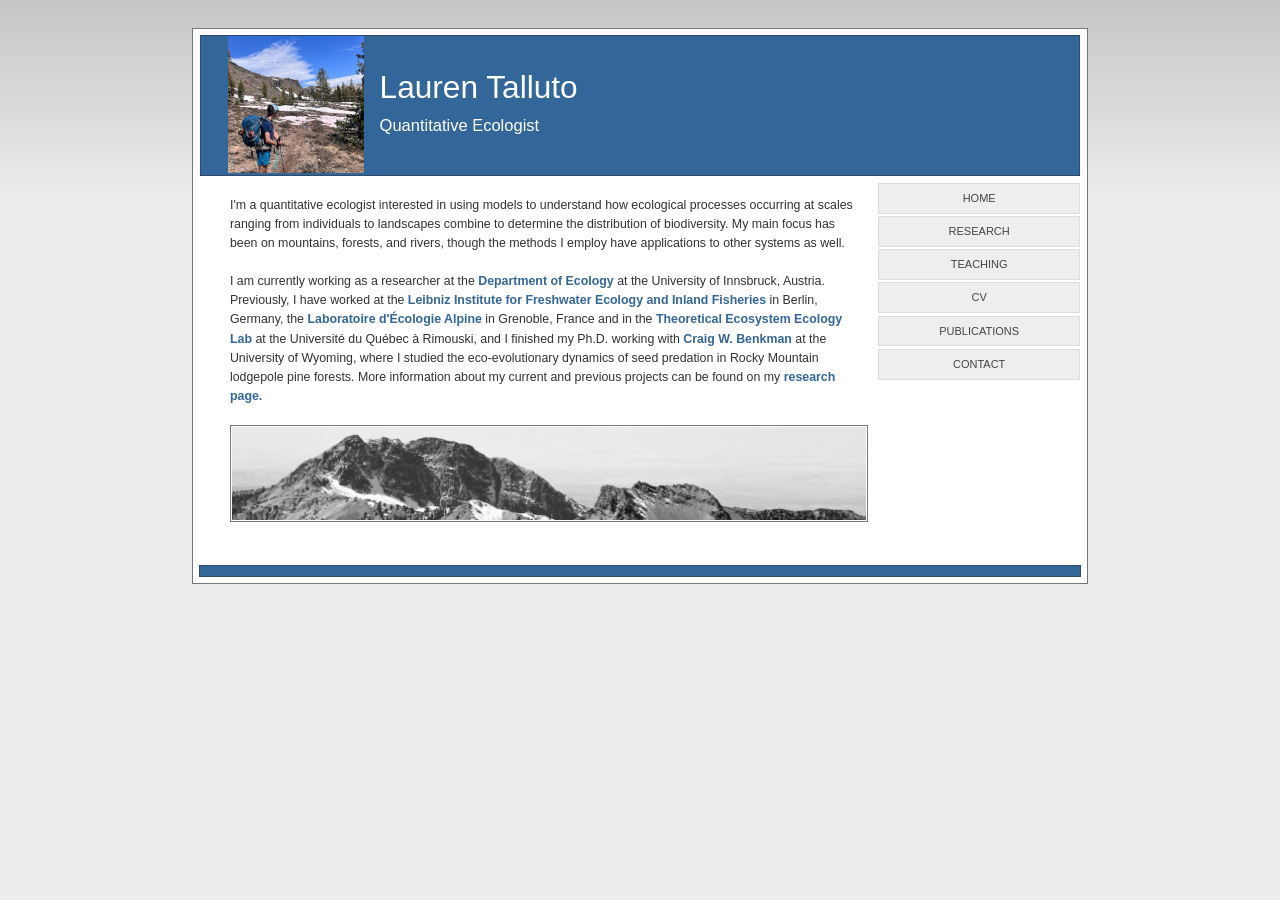
<file: index.html>
<!DOCTYPE html PUBLIC "-//W3C//DTD XHTML 1.0 Transitional//EN" "http://www.w3.org/TR/xhtml1/DTD/xhtml1-transitional.dtd">
<meta charset="UTF-8">

<html xmlns="http://www.w3.org/1999/xhtml" xml:lang="en" lang="en">
	<head>
		<!-- Google tag (gtag.js) -->
		<script async src="https://www.googletagmanager.com/gtag/js?id=G-G4MZ70ZSPS"></script>
		<script>
		  window.dataLayer = window.dataLayer || [];
		  function gtag(){dataLayer.push(arguments);}
		  gtag('js', new Date());

		  gtag('config', 'G-G4MZ70ZSPS');
		</script>
		<title>Lauren Talluto</title>
		<meta http-equiv="content-type" content="text/html; charset=iso-8859-15" />
		<meta name="description" content="" />
		<meta name="keywords" content="ecology, Bayesian statistics, macroecology, ecoinformatics, biodiversity" />
		<meta name="author" content="Lauren Talluto" />
		<link rel="stylesheet" href="./style.css" type="text/css" media="screen,projection" />
	</head>

	<body>
		<a name="top"></a>
		<div id="container" >
			<div id="header">
				<img src="./images/portrait.jpg" style="height:9.9em;float:left;border:none;margin-left:2em" align="middle" alt="Lauren" /><div style="margin-left:13em;margin-top:3em"><span id="title">Lauren Talluto</span><br /><br /><span id="subtitle">Quantitative Ecologist</span></div>
				<!-- The header picture will have a border of
				same colour as the header background. The larger
				of the border will define margins -->
			</div>
			<div id="navigation">
				<ul>
					<!-- Please don't remove this important notice : 
					If you don't keep all the definition of the menu
					in one line (without break line and space) it will
					be destroyed by Internet Explorer -->
					<li><a href="index.html">Home</a></li><li><a href="research.html">Research</a></li><li><a href="teaching.html">Teaching</a></li><li><a href="cv.html">CV</a></li><li><a href="pubs.html">Publications</a></li><li><a href="contact.html">Contact</a></li>
				</ul>
			</div>


			<div id="content">

			<p>I'm a quantitative ecologist interested in using models to understand how ecological processes occurring at scales ranging from individuals to landscapes combine to determine the distribution of biodiversity. My main focus has been on mountains, forests, and rivers, though the methods I employ have applications to other systems as well.</p>
                
            <p>I am currently working as a researcher at the <a href="https://www.uibk.ac.at/ecology">Department of Ecology</a> at the University of Innsbruck, Austria. Previously, I have worked at the <a href="https://www.igb-berlin.de/en">Leibniz Institute for Freshwater Ecology and Inland Fisheries</a> in Berlin, Germany, the <a href="http://www-leca.ujf-grenoble.fr/">Laboratoire d'&Eacute;cologie Alpine</a> in Grenoble, France and in the <a href="http://ielab.recherche.usherbrooke.ca/">Theoretical Ecosystem Ecology Lab</a> at the Universit&eacute; du Qu&eacute;bec &agrave; Rimouski, and I finished my Ph.D. working with <a href="http://www.uwyo.edu/benkman/">Craig W. Benkman</a> at the University of Wyoming, where I studied the eco-evolutionary dynamics of seed predation in Rocky Mountain lodgepole pine forests. More information about my current and previous projects can be found on my <a href="research.html">research page.</a></p>
                
            <img src="images/lassen.jpg" style="width:100%;height:auto">

		</div>

		<div id="footer">
		<!-- &copy; 2023 <a href="#">Lauren Talluto</a>  -->
		</div>
		</div>
		<a name="bottom"></a>
		<!-- Design Created By Nicolas Fafchamps (2006) - Public domain -->
	</body>
</html>
</file>
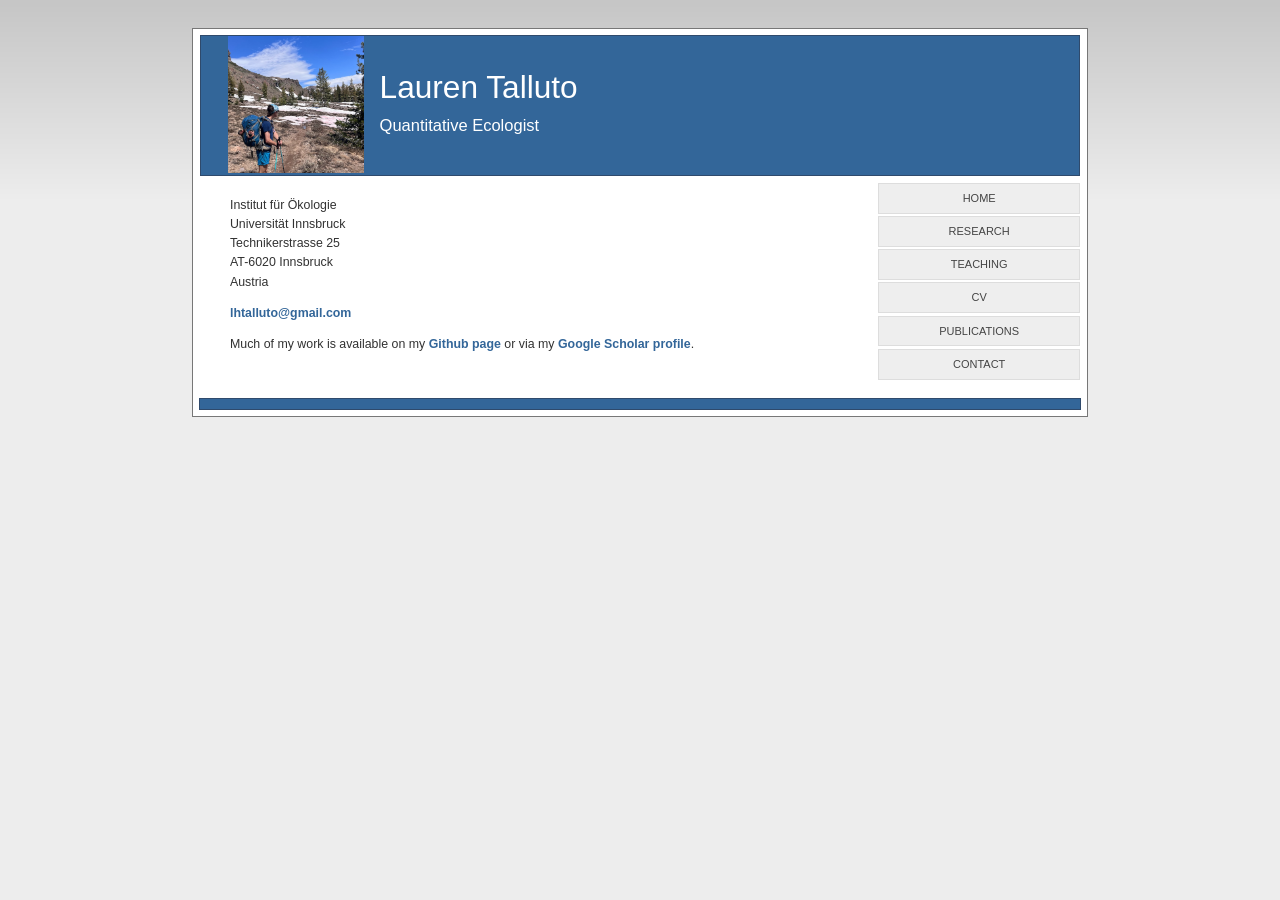
<file: contact.html>
<!DOCTYPE html PUBLIC "-//W3C//DTD XHTML 1.0 Transitional//EN" "http://www.w3.org/TR/xhtml1/DTD/xhtml1-transitional.dtd">
<meta charset="UTF-8">

<html xmlns="http://www.w3.org/1999/xhtml" xml:lang="en" lang="en">
	<head>
		<!-- Google tag (gtag.js) -->
		<script async src="https://www.googletagmanager.com/gtag/js?id=G-G4MZ70ZSPS"></script>
		<script>
		  window.dataLayer = window.dataLayer || [];
		  function gtag(){dataLayer.push(arguments);}
		  gtag('js', new Date());

		  gtag('config', 'G-G4MZ70ZSPS');
		</script>
		<title>Lauren Talluto</title>
		<meta http-equiv="content-type" content="text/html; charset=iso-8859-15" />
		<meta name="description" content="" />
		<meta name="keywords" content="ecology, Bayesian statistics, macroecology, ecoinformatics, biodiversity" />
		<meta name="author" content="Lauren Talluto" />
		<link rel="stylesheet" href="./style.css" type="text/css" media="screen,projection" />
	</head>

	<body>
		<a name="top"></a>
		<div id="container" >
			<div id="header">
				<img src="./images/portrait.jpg" style="height:9.9em;float:left;border:none;margin-left:2em" align="middle" alt="Lauren" /><div style="margin-left:13em;margin-top:3em"><span id="title">Lauren Talluto</span><br /><br /><span id="subtitle">Quantitative Ecologist</span></div>
				<!-- The header picture will have a border of
				same colour as the header background. The larger
				of the border will define margins -->
			</div>
			<div id="navigation">
				<ul>
					<!-- Please don't remove this important notice : 
					If you don't keep all the definition of the menu
					in one line (without break line and space) it will
					be destroyed by Internet Explorer -->
					<li><a href="index.html">Home</a></li><li><a href="research.html">Research</a></li><li><a href="teaching.html">Teaching</a></li><li><a href="cv.html">CV</a></li><li><a href="pubs.html">Publications</a></li><li><a href="contact.html">Contact</a></li>
				</ul>
			</div>


			<div id="content">

			Institut f&uuml;r &Ouml;kologie <br/>
            Universit&auml;t Innsbruck <br/>
            Technikerstrasse 25 <br/>
            AT-6020 Innsbruck <br/>
            Austria

                <!-- blank header included here to add some vertical space -->
            <h3></h3> 
                
                <a href=mailto:lhtalluto@gmail.com>lhtalluto@gmail.com</a>

            <h3></h3> 
                    
                Much of my work is available on my <a href="https://github.com/ltalluto">Github page</a> or via my <a href="https://scholar.google.com/citations?user=5HuDg14AAAAJ&hl=en">Google Scholar profile</a>.

        </div>

		<div id="footer">
		<!-- &copy; 2023 <a href="#">Lauren Talluto</a>  -->
		</div>
		</div>
		<a name="bottom"></a>
		<!-- Design Created By Nicolas Fafchamps (2006) - Public domain -->
	</body>
</html>
</file>
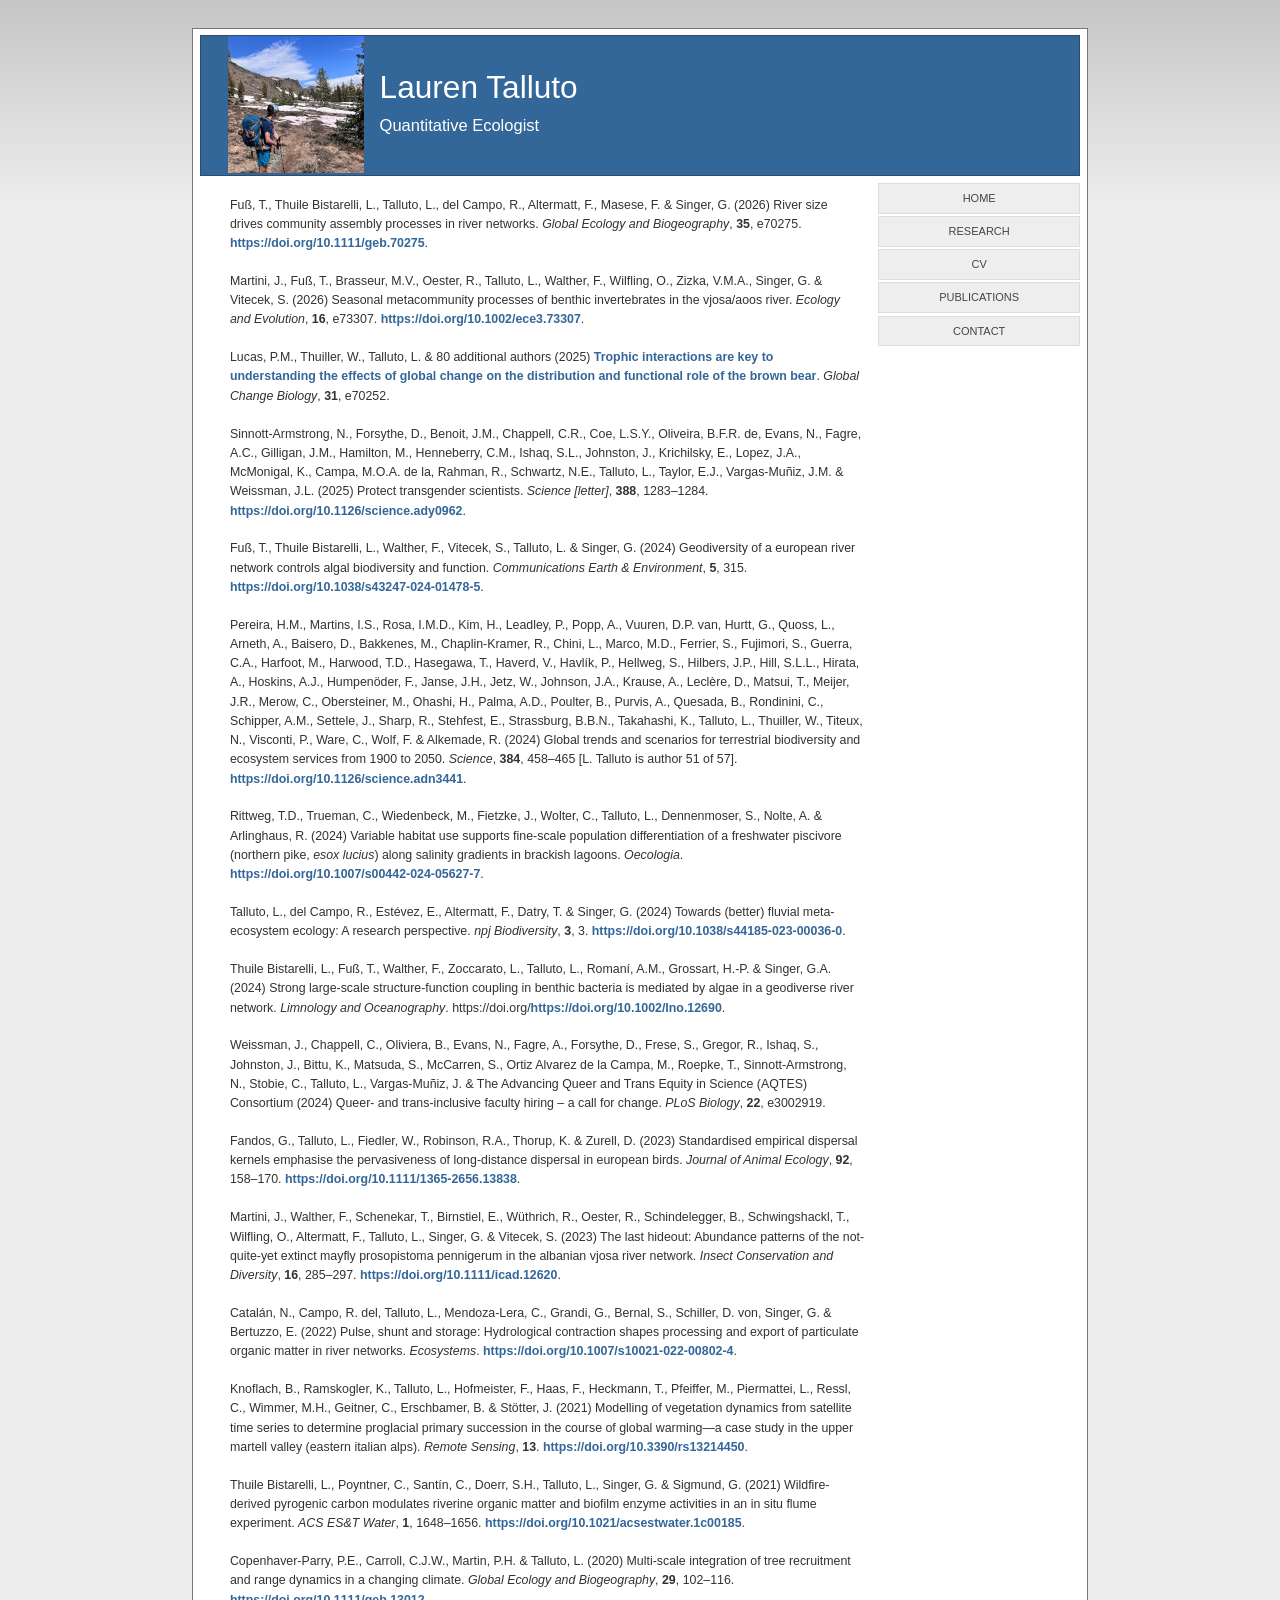
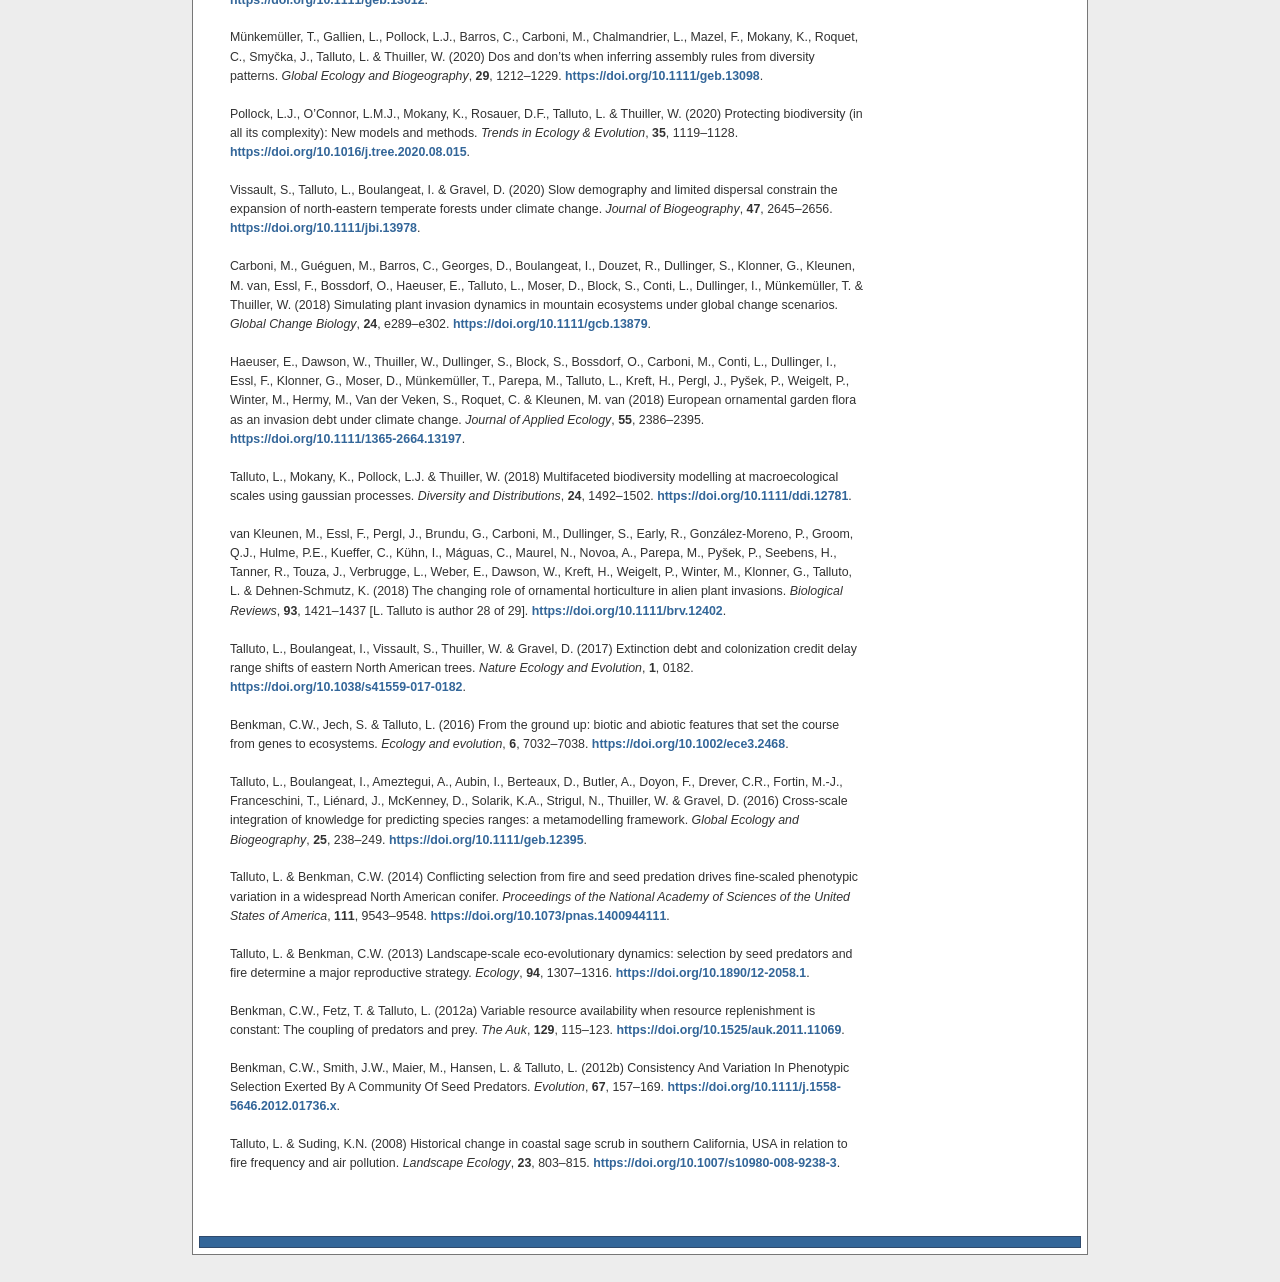
<file: pubs.html>
<!DOCTYPE html PUBLIC "-//W3C//DTD XHTML 1.0 Transitional//EN" "http://www.w3.org/TR/xhtml1/DTD/xhtml1-transitional.dtd">
<meta charset="UTF-8">

<html xmlns="http://www.w3.org/1999/xhtml" xml:lang="en" lang="en">
	<head>
		<title>Lauren Talluto</title>
		<meta http-equiv="content-type" content="text/html; charset=iso-8859-15" />
		<meta name="description" content="" />
		<meta name="keywords" content="ecology, Bayesian statistics, macroecology, ecoinformatics, biodiversity" />
		<meta name="author" content="Lauren Talluto" />
		<link rel="stylesheet" href="./style.css" type="text/css" media="screen,projection" />
	</head>

	<body>
		<a name="top"></a>
		<div id="container" >
			<div id="header">
				<img src="./images/portrait.jpg" style="height:9.9em;float:left;border:none;margin-left:2em" align="middle" alt="Lauren" /><div style="margin-left:13em;margin-top:3em"><span id="title">Lauren Talluto</span><br /><br /><span id="subtitle">Quantitative Ecologist</span></div>
				<!-- The header picture will have a border of
				same colour as the header background. The larger
				of the border will define margins -->
			</div>
			<div id="navigation">
				<ul>
					<!-- Please don't remove this important notice : 
					If you don't keep all the definition of the menu
					in one line (without break line and space) it will
					be destroyed by Internet Explorer -->
					<li><a href="index.html">Home</a></li><li><a href="research.html">Research</a></li><li><a href="cv.html">CV</a></li><li><a href="pubs.html">Publications</a></li><li><a href="contact.html">Contact</a></li>
				</ul>
			</div>


			<div id="content"><div id="refs" class="references csl-bib-body hanging-indent" data-entry-spacing="0" role="list">
<div id="ref-fuss2026" class="csl-entry" role="listitem">
<p>
Fuß, T., Thuile Bistarelli, L., Talluto, L., del Campo, R., Altermatt, F., Masese, F. &amp; Singer, G. (2026) River size drives community assembly processes in river networks. <em>Global Ecology and Biogeography</em>, <strong>35</strong>, e70275. <a href="https://doi.org/10.1111/geb.70275">https://doi.org/10.1111/geb.70275</a>.
</p>
</div>
<div id="ref-martini2026" class="csl-entry" role="listitem">
<p>
Martini, J., Fuß, T., Brasseur, M.V., Oester, R., Talluto, L., Walther, F., Wilfling, O., Zizka, V.M.A., Singer, G. &amp; Vitecek, S. (2026) Seasonal metacommunity processes of benthic invertebrates in the vjosa/aoos river. <em>Ecology and Evolution</em>, <strong>16</strong>, e73307. <a href="https://doi.org/10.1002/ece3.73307">https://doi.org/10.1002/ece3.73307</a>.
</p>
</div>
<div id="ref-lucas2025" class="csl-entry" role="listitem">
<p>
Lucas, P.M., Thuiller, W., Talluto, L. &amp; 80 additional authors (2025) <a href="https://doi.org/10.1111/gcb.70252">Trophic interactions are key to understanding the effects of global change on the distribution and functional role of the brown bear</a>. <em>Global Change Biology</em>, <strong>31</strong>, e70252.
</p>
</div>
<div id="ref-sinnot_armstrong2025" class="csl-entry" role="listitem">
<p>
Sinnott-Armstrong, N., Forsythe, D., Benoit, J.M., Chappell, C.R., Coe, L.S.Y., Oliveira, B.F.R. de, Evans, N., Fagre, A.C., Gilligan, J.M., Hamilton, M., Henneberry, C.M., Ishaq, S.L., Johnston, J., Krichilsky, E., Lopez, J.A., McMonigal, K., Campa, M.O.A. de la, Rahman, R., Schwartz, N.E., Talluto, L., Taylor, E.J., Vargas-Muñiz, J.M. &amp; Weissman, J.L. (2025) Protect transgender scientists. <em>Science [letter]</em>, <strong>388</strong>, 1283–1284. <a href="https://doi.org/10.1126/science.ady0962">https://doi.org/10.1126/science.ady0962</a>.
</p>
</div>
<div id="ref-fuss2024" class="csl-entry" role="listitem">
<p>
Fuß, T., Thuile Bistarelli, L., Walther, F., Vitecek, S., Talluto, L. &amp; Singer, G. (2024) Geodiversity of a european river network controls algal biodiversity and function. <em>Communications Earth <span>&amp;</span> Environment</em>, <strong>5</strong>, 315. <a href="https://doi.org/10.1038/s43247-024-01478-5">https://doi.org/10.1038/s43247-024-01478-5</a>.
</p>
</div>
<div id="ref-pereira2024" class="csl-entry" role="listitem">
<p>
Pereira, H.M., Martins, I.S., Rosa, I.M.D., Kim, H., Leadley, P., Popp, A., Vuuren, D.P. van, Hurtt, G., Quoss, L., Arneth, A., Baisero, D., Bakkenes, M., Chaplin-Kramer, R., Chini, L., Marco, M.D., Ferrier, S., Fujimori, S., Guerra, C.A., Harfoot, M., Harwood, T.D., Hasegawa, T., Haverd, V., Havlík, P., Hellweg, S., Hilbers, J.P., Hill, S.L.L., Hirata, A., Hoskins, A.J., Humpenöder, F., Janse, J.H., Jetz, W., Johnson, J.A., Krause, A., Leclère, D., Matsui, T., Meijer, J.R., Merow, C., Obersteiner, M., Ohashi, H., Palma, A.D., Poulter, B., Purvis, A., Quesada, B., Rondinini, C., Schipper, A.M., Settele, J., Sharp, R., Stehfest, E., Strassburg, B.B.N., Takahashi, K., Talluto, L., Thuiller, W., Titeux, N., Visconti, P., Ware, C., Wolf, F. &amp; Alkemade, R. (2024) Global trends and scenarios for terrestrial biodiversity and ecosystem services from 1900 to 2050. <em>Science</em>, <strong>384</strong>, 458–465 [L. Talluto is author 51 of 57]. <a href="https://doi.org/10.1126/science.adn3441">https://doi.org/10.1126/science.adn3441</a>.
</p>
</div>
<div id="ref-rittweg2024" class="csl-entry" role="listitem">
<p>
Rittweg, T.D., Trueman, C., Wiedenbeck, M., Fietzke, J., Wolter, C., Talluto, L., Dennenmoser, S., Nolte, A. &amp; Arlinghaus, R. (2024) Variable habitat use supports fine-scale population differentiation of a freshwater piscivore (northern pike, <em>esox lucius</em>) along salinity gradients in brackish lagoons. <em>Oecologia</em>. <a href="https://doi.org/10.1007/s00442-024-05627-7">https://doi.org/10.1007/s00442-024-05627-7</a>.
</p>
</div>
<div id="ref-talluto2024" class="csl-entry" role="listitem">
<p>
Talluto, L., del Campo, R., Estévez, E., Altermatt, F., Datry, T. &amp; Singer, G. (2024) Towards (better) fluvial meta-ecosystem ecology: A research perspective. <em>npj Biodiversity</em>, <strong>3</strong>, 3. <a href="https://doi.org/10.1038/s44185-023-00036-0">https://doi.org/10.1038/s44185-023-00036-0</a>.
</p>
</div>
<div id="ref-thuilebistarelli2024" class="csl-entry" role="listitem">
<p>
Thuile Bistarelli, L., Fuß, T., Walther, F., Zoccarato, L., Talluto, L., Romaní, A.M., Grossart, H.-P. &amp; Singer, G.A. (2024) Strong large-scale structure-function coupling in benthic bacteria is mediated by algae in a geodiverse river network. <em>Limnology and Oceanography</em>. https://doi.org/<a href="https://doi.org/10.1002/lno.12690">https://doi.org/10.1002/lno.12690</a>.
</p>
</div>
<div id="ref-Weissman2024b" class="csl-entry" role="listitem">
<p>
Weissman, J., Chappell, C., Oliviera, B., Evans, N., Fagre, A., Forsythe, D., Frese, S., Gregor, R., Ishaq, S., Johnston, J., Bittu, K., Matsuda, S., McCarren, S., Ortiz Alvarez de la Campa, M., Roepke, T., Sinnott-Armstrong, N., Stobie, C., Talluto, L., Vargas-Muñiz, J. &amp; The Advancing Queer and Trans Equity in Science (AQTES) Consortium (2024) Queer- and trans-inclusive faculty hiring – a call for change. <em>PLoS Biology</em>, <strong>22</strong>, e3002919.
</p>
</div>
<div id="ref-fandos2023" class="csl-entry" role="listitem">
<p>
Fandos, G., Talluto, L., Fiedler, W., Robinson, R.A., Thorup, K. &amp; Zurell, D. (2023) Standardised empirical dispersal kernels emphasise the pervasiveness of long-distance dispersal in european birds. <em>Journal of Animal Ecology</em>, <strong>92</strong>, 158–170. <a href="https://doi.org/10.1111/1365-2656.13838">https://doi.org/10.1111/1365-2656.13838</a>.
</p>
</div>
<div id="ref-martini2023" class="csl-entry" role="listitem">
<p>
Martini, J., Walther, F., Schenekar, T., Birnstiel, E., Wüthrich, R., Oester, R., Schindelegger, B., Schwingshackl, T., Wilfling, O., Altermatt, F., Talluto, L., Singer, G. &amp; Vitecek, S. (2023) The last hideout: Abundance patterns of the not-quite-yet extinct mayfly prosopistoma pennigerum in the albanian vjosa river network. <em>Insect Conservation and Diversity</em>, <strong>16</strong>, 285–297. <a href="https://doi.org/10.1111/icad.12620">https://doi.org/10.1111/icad.12620</a>.
</p>
</div>
<div id="ref-catalan2022" class="csl-entry" role="listitem">
<p>
Catalán, N., Campo, R. del, Talluto, L., Mendoza-Lera, C., Grandi, G., Bernal, S., Schiller, D. von, Singer, G. &amp; Bertuzzo, E. (2022) Pulse, shunt and storage: Hydrological contraction shapes processing and export of particulate organic matter in river networks. <em>Ecosystems</em>. <a href="https://doi.org/10.1007/s10021-022-00802-4">https://doi.org/10.1007/s10021-022-00802-4</a>.
</p>
</div>
<div id="ref-knoflach2021" class="csl-entry" role="listitem">
<p>
Knoflach, B., Ramskogler, K., Talluto, L., Hofmeister, F., Haas, F., Heckmann, T., Pfeiffer, M., Piermattei, L., Ressl, C., Wimmer, M.H., Geitner, C., Erschbamer, B. &amp; Stötter, J. (2021) Modelling of vegetation dynamics from satellite time series to determine proglacial primary succession in the course of global warming—a case study in the upper martell valley (eastern italian alps). <em>Remote Sensing</em>, <strong>13</strong>. <a href="https://doi.org/10.3390/rs13214450">https://doi.org/10.3390/rs13214450</a>.
</p>
</div>
<div id="ref-thuilebistarelli2021" class="csl-entry" role="listitem">
<p>
Thuile Bistarelli, L., Poyntner, C., Santín, C., Doerr, S.H., Talluto, L., Singer, G. &amp; Sigmund, G. (2021) Wildfire-derived pyrogenic carbon modulates riverine organic matter and biofilm enzyme activities in an in situ flume experiment. <em>ACS ES&amp;T Water</em>, <strong>1</strong>, 1648–1656. <a href="https://doi.org/10.1021/acsestwater.1c00185">https://doi.org/10.1021/acsestwater.1c00185</a>.
</p>
</div>
<div id="ref-copenhaver2020" class="csl-entry" role="listitem">
<p>
Copenhaver-Parry, P.E., Carroll, C.J.W., Martin, P.H. &amp; Talluto, L. (2020) Multi-scale integration of tree recruitment and range dynamics in a changing climate. <em>Global Ecology and Biogeography</em>, <strong>29</strong>, 102–116. <a href="https://doi.org/10.1111/geb.13012">https://doi.org/10.1111/geb.13012</a>.
</p>
</div>
<div id="ref-munkemuller2020" class="csl-entry" role="listitem">
<p>
Münkemüller, T., Gallien, L., Pollock, L.J., Barros, C., Carboni, M., Chalmandrier, L., Mazel, F., Mokany, K., Roquet, C., Smyčka, J., Talluto, L. &amp; Thuiller, W. (2020) Dos and don’ts when inferring assembly rules from diversity patterns. <em>Global Ecology and Biogeography</em>, <strong>29</strong>, 1212–1229. <a href="https://doi.org/10.1111/geb.13098">https://doi.org/10.1111/geb.13098</a>.
</p>
</div>
<div id="ref-pollock2020" class="csl-entry" role="listitem">
<p>
Pollock, L.J., O’Connor, L.M.J., Mokany, K., Rosauer, D.F., Talluto, L. &amp; Thuiller, W. (2020) Protecting biodiversity (in all its complexity): New models and methods. <em>Trends in Ecology &amp; Evolution</em>, <strong>35</strong>, 1119–1128. <a href="https://doi.org/10.1016/j.tree.2020.08.015">https://doi.org/10.1016/j.tree.2020.08.015</a>.
</p>
</div>
<div id="ref-vissault2020" class="csl-entry" role="listitem">
<p>
Vissault, S., Talluto, L., Boulangeat, I. &amp; Gravel, D. (2020) Slow demography and limited dispersal constrain the expansion of north-eastern temperate forests under climate change. <em>Journal of Biogeography</em>, <strong>47</strong>, 2645–2656. <a href="https://doi.org/10.1111/jbi.13978">https://doi.org/10.1111/jbi.13978</a>.
</p>
</div>
<div id="ref-carboni:2018" class="csl-entry" role="listitem">
<p>
Carboni, M., Guéguen, M., Barros, C., Georges, D., Boulangeat, I., Douzet, R., Dullinger, S., Klonner, G., Kleunen, M. van, Essl, F., Bossdorf, O., Haeuser, E., Talluto, L., Moser, D., Block, S., Conti, L., Dullinger, I., Münkemüller, T. &amp; Thuiller, W. (2018) Simulating plant invasion dynamics in mountain ecosystems under global change scenarios. <em>Global Change Biology</em>, <strong>24</strong>, e289–e302. <a href="https://doi.org/10.1111/gcb.13879">https://doi.org/10.1111/gcb.13879</a>.
</p>
</div>
<div id="ref-haeuser2018" class="csl-entry" role="listitem">
<p>
Haeuser, E., Dawson, W., Thuiller, W., Dullinger, S., Block, S., Bossdorf, O., Carboni, M., Conti, L., Dullinger, I., Essl, F., Klonner, G., Moser, D., Münkemüller, T., Parepa, M., Talluto, L., Kreft, H., Pergl, J., Pyšek, P., Weigelt, P., Winter, M., Hermy, M., Van der Veken, S., Roquet, C. &amp; Kleunen, M. van (2018) <span class="nocase">European ornamental garden flora as an invasion debt under climate change</span>. <em>Journal of Applied Ecology</em>, <strong>55</strong>, 2386–2395. <a href="https://doi.org/10.1111/1365-2664.13197">https://doi.org/10.1111/1365-2664.13197</a>.
</p>
</div>
<div id="ref-talluto2018" class="csl-entry" role="listitem">
<p>
Talluto, L., Mokany, K., Pollock, L.J. &amp; Thuiller, W. (2018) Multifaceted biodiversity modelling at macroecological scales using gaussian processes. <em>Diversity and Distributions</em>, <strong>24</strong>, 1492–1502. <a href="https://doi.org/10.1111/ddi.12781">https://doi.org/10.1111/ddi.12781</a>.
</p>
</div>
<div id="ref-vanKleunen2018" class="csl-entry" role="listitem">
<p>
van Kleunen, M., Essl, F., Pergl, J., Brundu, G., Carboni, M., Dullinger, S., Early, R., González-Moreno, P., Groom, Q.J., Hulme, P.E., Kueffer, C., Kühn, I., Máguas, C., Maurel, N., Novoa, A., Parepa, M., Pyšek, P., Seebens, H., Tanner, R., Touza, J., Verbrugge, L., Weber, E., Dawson, W., Kreft, H., Weigelt, P., Winter, M., Klonner, G., Talluto, L. &amp; Dehnen-Schmutz, K. (2018) The changing role of ornamental horticulture in alien plant invasions. <em>Biological Reviews</em>, <strong>93</strong>, 1421–1437 [L. Talluto is author 28 of 29]. <a href="https://doi.org/10.1111/brv.12402">https://doi.org/10.1111/brv.12402</a>.
</p>
</div>
<div id="ref-talluto2017" class="csl-entry" role="listitem">
<p>
Talluto, L., Boulangeat, I., Vissault, S., Thuiller, W. &amp; Gravel, D. (2017) <span class="nocase">Extinction debt and colonization credit delay range shifts of eastern North American trees</span>. <em>Nature Ecology and Evolution</em>, <strong>1</strong>, 0182. <a href="https://doi.org/10.1038/s41559-017-0182">https://doi.org/10.1038/s41559-017-0182</a>.
</p>
</div>
<div id="ref-benkman2016" class="csl-entry" role="listitem">
<p>
Benkman, C.W., Jech, S. &amp; Talluto, L. (2016) <span class="nocase">From the ground up: biotic and abiotic features that set the course from genes to ecosystems.</span> <em>Ecology and evolution</em>, <strong>6</strong>, 7032–7038. <a href="https://doi.org/10.1002/ece3.2468">https://doi.org/10.1002/ece3.2468</a>.
</p>
</div>
<div id="ref-talluto2016" class="csl-entry" role="listitem">
<p>
Talluto, L., Boulangeat, I., Ameztegui, A., Aubin, I., Berteaux, D., Butler, A., Doyon, F., Drever, C.R., Fortin, M.-J., Franceschini, T., Liénard, J., McKenney, D., Solarik, K.A., Strigul, N., Thuiller, W. &amp; Gravel, D. (2016) <span class="nocase">Cross-scale integration of knowledge for predicting species ranges: a metamodelling framework</span>. <em>Global Ecology and Biogeography</em>, <strong>25</strong>, 238–249. <a href="https://doi.org/10.1111/geb.12395">https://doi.org/10.1111/geb.12395</a>.
</p>
</div>
<div id="ref-talluto2014" class="csl-entry" role="listitem">
<p>
Talluto, L. &amp; Benkman, C.W. (2014) <span class="nocase">Conflicting selection from fire and seed predation drives fine-scaled phenotypic variation in a widespread North American conifer</span>. <em>Proceedings of the National Academy of Sciences of the United States of America</em>, <strong>111</strong>, 9543–9548. <a href="https://doi.org/10.1073/pnas.1400944111">https://doi.org/10.1073/pnas.1400944111</a>.
</p>
</div>
<div id="ref-talluto2013" class="csl-entry" role="listitem">
<p>
Talluto, L. &amp; Benkman, C.W. (2013) <span class="nocase">Landscape-scale eco-evolutionary dynamics: selection by seed predators and fire determine a major reproductive strategy.</span> <em>Ecology</em>, <strong>94</strong>, 1307–1316. <a href="https://doi.org/10.1890/12-2058.1">https://doi.org/10.1890/12-2058.1</a>.
</p>
</div>
<div id="ref-benkman2012_auk" class="csl-entry" role="listitem">
<p>
Benkman, C.W., Fetz, T. &amp; Talluto, L. (2012a) <span class="nocase">Variable resource availability when resource replenishment is constant: The coupling of predators and prey</span>. <em>The Auk</em>, <strong>129</strong>, 115–123. <a href="https://doi.org/10.1525/auk.2011.11069">https://doi.org/10.1525/auk.2011.11069</a>.
</p>
</div>
<div id="ref-benkman2012_evolution" class="csl-entry" role="listitem">
<p>
Benkman, C.W., Smith, J.W., Maier, M., Hansen, L. &amp; Talluto, L. (2012b) <span>Consistency And Variation In Phenotypic Selection Exerted By A Community Of Seed Predators</span>. <em>Evolution</em>, <strong>67</strong>, 157–169. <a href="https://doi.org/10.1111/j.1558-5646.2012.01736.x">https://doi.org/10.1111/j.1558-5646.2012.01736.x</a>.
</p>
</div>
<div id="ref-talluto2008" class="csl-entry" role="listitem">
<p>
Talluto, L. &amp; Suding, K.N. (2008) <span class="nocase">Historical change in coastal sage scrub in southern California, USA in relation to fire frequency and air pollution</span>. <em>Landscape Ecology</em>, <strong>23</strong>, 803–815. <a href="https://doi.org/10.1007/s10980-008-9238-3">https://doi.org/10.1007/s10980-008-9238-3</a>.
</p>
</div>
</div>
        </div>

		<div id="footer">
		<!-- &copy; 2023 <a href="#">Lauren Talluto</a>  -->
		</div>
		</div>
		<a name="bottom"></a>
		<!-- Design Created By Nicolas Fafchamps (2006) - Public domain -->
	</body>
</html>
</file>
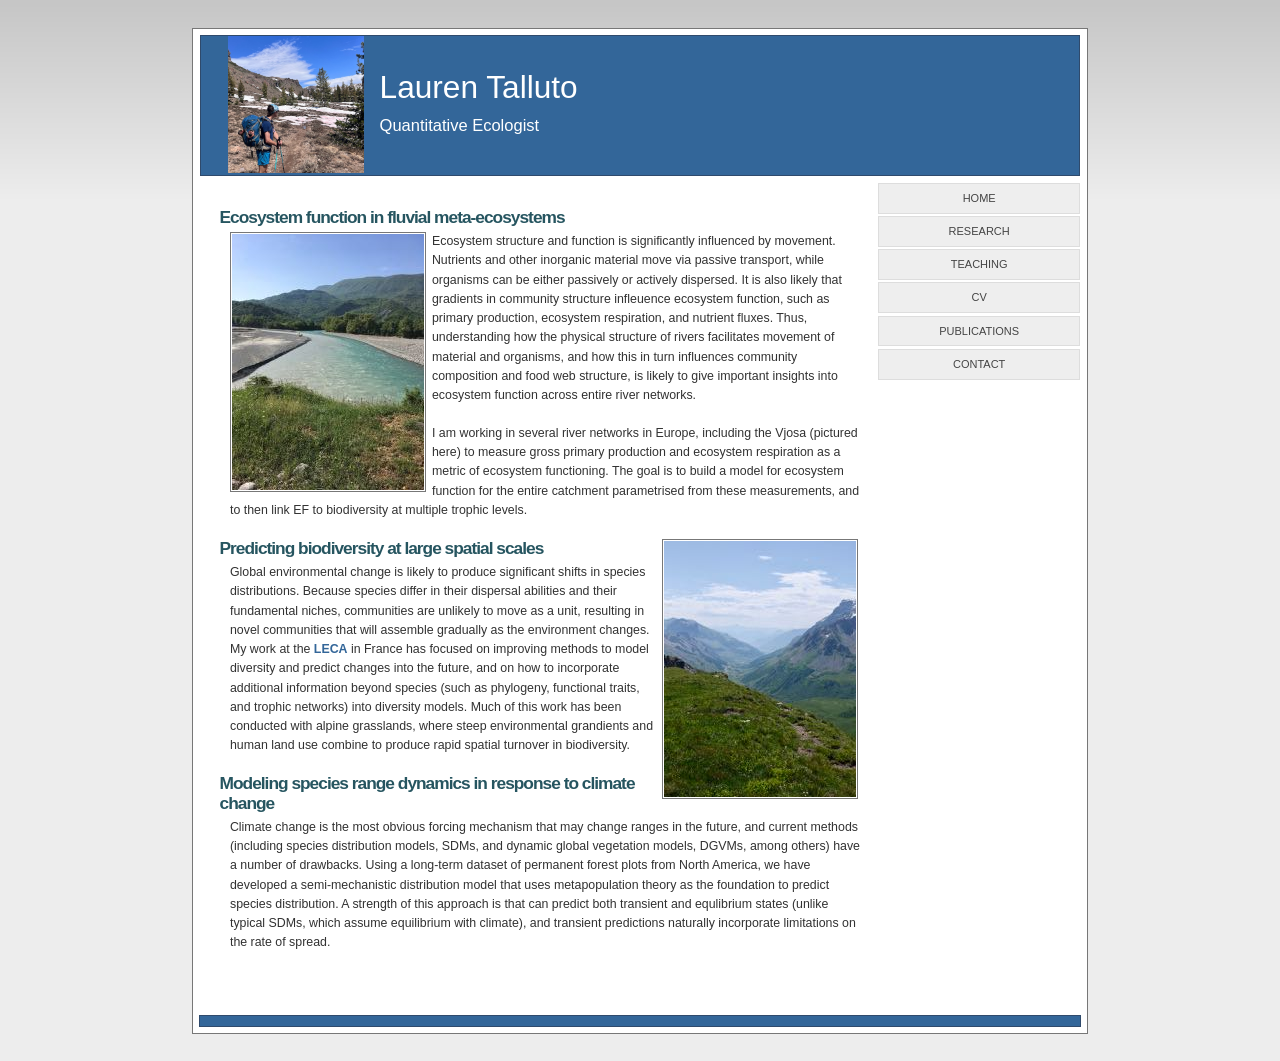
<file: research.html>
<!DOCTYPE html PUBLIC "-//W3C//DTD XHTML 1.0 Transitional//EN" "http://www.w3.org/TR/xhtml1/DTD/xhtml1-transitional.dtd">
<meta charset="UTF-8">

<html xmlns="http://www.w3.org/1999/xhtml" xml:lang="en" lang="en">
	<head>
		<!-- Google tag (gtag.js) -->
		<script async src="https://www.googletagmanager.com/gtag/js?id=G-G4MZ70ZSPS"></script>
		<script>
		  window.dataLayer = window.dataLayer || [];
		  function gtag(){dataLayer.push(arguments);}
		  gtag('js', new Date());

		  gtag('config', 'G-G4MZ70ZSPS');
		</script>
		<title>Lauren Talluto</title>
		<meta http-equiv="content-type" content="text/html; charset=iso-8859-15" />
		<meta name="description" content="" />
		<meta name="keywords" content="ecology, Bayesian statistics, macroecology, ecoinformatics, biodiversity" />
		<meta name="author" content="Lauren Talluto" />
		<link rel="stylesheet" href="./style.css" type="text/css" media="screen,projection" />
	</head>

	<body>
		<a name="top"></a>
		<div id="container" >
			<div id="header">
				<img src="./images/portrait.jpg" style="height:9.9em;float:left;border:none;margin-left:2em" align="middle" alt="Lauren" /><div style="margin-left:13em;margin-top:3em"><span id="title">Lauren Talluto</span><br /><br /><span id="subtitle">Quantitative Ecologist</span></div>
				<!-- The header picture will have a border of
				same colour as the header background. The larger
				of the border will define margins -->
			</div>
			<div id="navigation">
				<ul>
					<!-- Please don't remove this important notice : 
					If you don't keep all the definition of the menu
					in one line (without break line and space) it will
					be destroyed by Internet Explorer -->
					<li><a href="index.html">Home</a></li><li><a href="research.html">Research</a></li><li><a href="teaching.html">Teaching</a></li><li><a href="cv.html">CV</a></li><li><a href="pubs.html">Publications</a></li><li><a href="contact.html">Contact</a></li>
				</ul>
			</div>


			<div id="content">
                <h3>Ecosystem function in fluvial meta-ecosystems</h3>
                <img src="images/vjosa.jpg" align="left" alt="Vjosa river"/>
                <p>Ecosystem structure and function is significantly influenced by movement. Nutrients and other inorganic material move via passive transport, while organisms can be either passively or actively dispersed. It is also likely that gradients in community structure infleuence ecosystem function, such as primary production, ecosystem respiration, and nutrient fluxes. Thus, understanding how the physical structure of rivers facilitates movement of material and organisms, and how this in turn influences community composition and food web structure, is likely to give important insights into ecosystem function across entire river networks.</p>

                <p> I am working in several river networks in Europe, including the Vjosa (pictured here) to measure gross primary production and ecosystem respiration as a metric of ecosystem functioning. The goal is to build a model for ecosystem function for the entire catchment parametrised from these measurements, and to then link EF to biodiversity at multiple trophic levels.</p>

                <img src="images/alps.jpg" align="right" alt="Alpine grasslands"/>
                <h3>Predicting biodiversity at large spatial scales</h3>
                <p>Global environmental change is likely to produce significant shifts in species distributions. Because species differ in their dispersal abilities and their fundamental niches, communities are unlikely to move as a unit, resulting in novel communities that will assemble gradually as the environment changes. My work at the <a href="http://www-leca.ujf-grenoble.fr/?lang=fr">LECA</a> in France has focused on improving methods to model diversity and predict changes into the future, and on how to incorporate additional information beyond species (such as phylogeny, functional traits, and trophic networks) into diversity models. Much of this work has been conducted with alpine grasslands, where steep environmental grandients and human land use combine to produce rapid spatial turnover in biodiversity.</p>
                
                <h3>Modeling species range dynamics in response to climate change</h3>
                <p>Climate change is the most obvious forcing mechanism that may change ranges in the future, and current methods (including species distribution models, SDMs, and dynamic global vegetation models, DGVMs, among others) have a number of drawbacks. Using a long-term dataset of permanent forest plots from North America, we have developed a semi-mechanistic distribution model that uses metapopulation theory as the foundation to predict species distribution. A strength of this approach is that can predict both transient and equlibrium states (unlike typical SDMs, which assume equilibrium with climate), and transient predictions naturally incorporate limitations on the rate of spread.</p>
                
                
<!--                 <h3>Eco-evolutionary dynamics of serotiny in lodgepole pine</h3>
                <p><img src="images/squirrel.jpg" align="left" alt="American red squirrel"/>
                    For my dissertation work, modeled spatial variation in the strength of multiple selective agents to determine the effects on the evolution of serotiny in lodgepole pine. Serotiny is a heritable fire adaptation that dramatically affects how lodgepole pine forests recover from fire. Highly serotinous stands recover with several orders of magnitude greater seedling density than non-serotinous stands. Spatial variation in the frequency of serotiny is common, and is not completely explained by variance in fire regime. Amrican red squirrels are an important seed predator of lodgepole pine, and they preferentially take serotinous cones. Previous work has shown that red squirrels are associated with greatly reduced frequencies of serotiny, suggesting that they are an important selective agent in this system.</p>
                <p>My own data have shown a strong negative association between serotiny and red squirrel density, and an interaction with fire regime that suggests that selection from fire and from squirrels combines to produce landscape-scale patterns in the frequency of serotiny. I also found a strong mechanistic link; survival of serotinous cones is lower than that of non-serotinous cones in the presence of red squirrels, implying selection against serotiny. I am also developing a spatially explicit simulation model that investigates how the scales at which seed predation and fire act on lodgepole pine combine to influence landscape structure. The model will also investigate whether feedbacks and interactions between these two drivers influences landscape structure, and how changes to these drivers (likely due to climate change) will affect the structure of this ecosystem in the future.</p>
 -->
        </div>

		<div id="footer">
		<!-- &copy; 2023 <a href="#">Lauren Talluto</a>  -->
		</div>
		</div>
		<a name="bottom"></a>
		<!-- Design Created By Nicolas Fafchamps (2006) - Public domain -->
	</body>
</html>
</file>
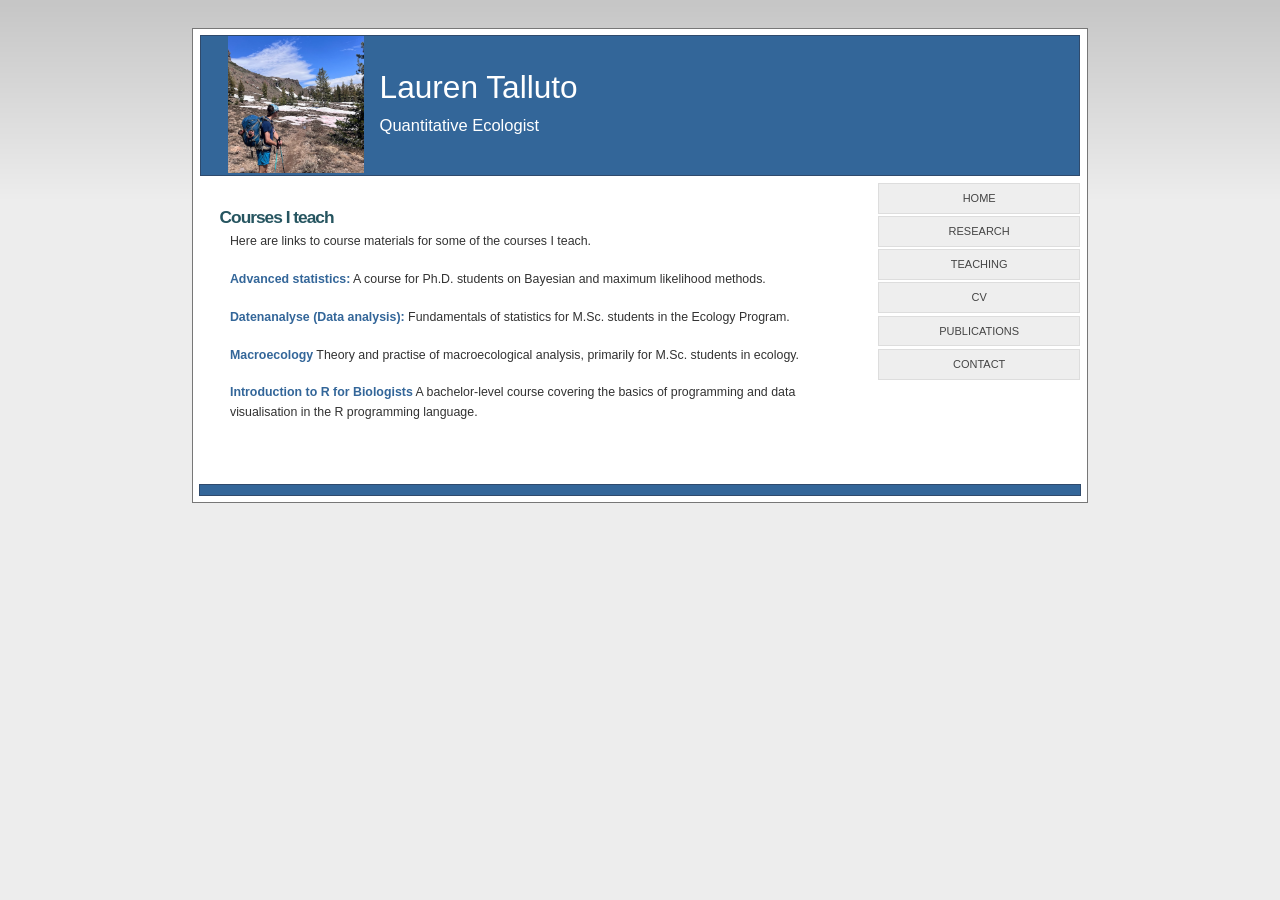
<file: teaching.html>
<!DOCTYPE html PUBLIC "-//W3C//DTD XHTML 1.0 Transitional//EN" "http://www.w3.org/TR/xhtml1/DTD/xhtml1-transitional.dtd">
<meta charset="UTF-8">

<html xmlns="http://www.w3.org/1999/xhtml" xml:lang="en" lang="en">
	<head>
		<!-- Google tag (gtag.js) -->
		<script async src="https://www.googletagmanager.com/gtag/js?id=G-G4MZ70ZSPS"></script>
		<script>
		  window.dataLayer = window.dataLayer || [];
		  function gtag(){dataLayer.push(arguments);}
		  gtag('js', new Date());

		  gtag('config', 'G-G4MZ70ZSPS');
		</script>
		<title>Lauren Talluto</title>
		<meta http-equiv="content-type" content="text/html; charset=iso-8859-15" />
		<meta name="description" content="" />
		<meta name="keywords" content="ecology, Bayesian statistics, macroecology, ecoinformatics, biodiversity" />
		<meta name="author" content="Lauren Talluto" />
		<link rel="stylesheet" href="./style.css" type="text/css" media="screen,projection" />
	</head>

	<body>
		<a name="top"></a>
		<div id="container" >
			<div id="header">
				<img src="./images/portrait.jpg" style="height:9.9em;float:left;border:none;margin-left:2em" align="middle" alt="Lauren" /><div style="margin-left:13em;margin-top:3em"><span id="title">Lauren Talluto</span><br /><br /><span id="subtitle">Quantitative Ecologist</span></div>
				<!-- The header picture will have a border of
				same colour as the header background. The larger
				of the border will define margins -->
			</div>
			<div id="navigation">
				<ul>
					<!-- Please don't remove this important notice : 
					If you don't keep all the definition of the menu
					in one line (without break line and space) it will
					be destroyed by Internet Explorer -->
					<li><a href="index.html">Home</a></li><li><a href="research.html">Research</a></li><li><a href="teaching.html">Teaching</a></li><li><a href="cv.html">CV</a></li><li><a href="pubs.html">Publications</a></li><li><a href="contact.html">Contact</a></li>
				</ul>
			</div>


			<div id="content">
                <h3>Courses I teach</h3>

                <p>Here are links to course materials for some of the courses I teach.</p>

                <p><a href="https://ltalluto.github.io/vu_advanced_statistics/index.html">Advanced statistics:</a> A course for Ph.D. students on Bayesian and maximum likelihood methods.</p>

                <p><a href="https://flee-group.github.io/vu_datenanalyse/index.html">Datenanalyse (Data analysis):</a> Fundamentals of statistics for M.Sc. students in the Ecology Program.</p>

                <p><a href="https://flee-group.github.io/macroecology/index.html">Macroecology</a> Theory and practise of macroecological analysis, primarily for M.Sc. students in ecology.</p>

                <p><a href="https://ltalluto.github.io/ue_intro_r/index.html">Introduction to R for Biologists</a> A bachelor-level course covering the basics of programming and data visualisation in the R programming language.</p>
        </div>

		<div id="footer">
		<!-- &copy; 2023 <a href="#">Lauren Talluto</a>  -->
		</div>
		</div>
		<a name="bottom"></a>
		<!-- Design Created By Nicolas Fafchamps (2006) - Public domain -->
	</body>
</html>
</file>
<file: style.css>
*{margin:0; padding:0;}

body{font:0.86em Verdana,Tahoma,Arial,sans-serif;line-height:1.4em;text-align:center;color:#323232;background:#ededed url(./images/font.png) repeat-x center top;}

#container {background:#fff;border:0.1em solid #777;color:#323232;margin:2em auto;text-align:left;width:65em}
#header{height:10.1em;width:63.8em;background:#336699;color:#fff;border:0.1em solid #2F4A6C;margin:0.5em;}
#title{font-size:2.3em;}
#subtitle{font-size:1.2em;}

#navigation{float:right;display: block;margin: 0px;padding:0px;margin-left:20px;line-height:2.1em;color:#ccc;margin-right:0.5em;white-space:nowrap;}
#navigation li{list-style-type:none;white-space:nowrap;}
#navigation li a{display:block;width:17em;padding:0 0.6em;font-size:0.8em;font-weight:normal;text-transform:uppercase;text-decoration:none;color: #444;border:0.1em solid #ddd;margin-bottom:0.2em;text-align:center;background-color:#eee;}
#navigation li a:hover{color:#fff;text-decoration:none;background-color:#669933;border:0.1em solid #558822;}

#content {font-size:0.9em;margin-right:15em;padding:1em 3em 3em}
#content h2{margin:0 0 0.3em -0.9em;font-size:1.7em;font-weight:normal;letter-spacing:-1px;color:#222;}
#content h3{margin:0.7em 0 0.3em -0.6em; font-size:1.4em; letter-spacing:-1px;color:#265560;font-weight:bold;}
#content a{color:#336699;font-weight:bold;text-decoration:none;}
#content a:hover{color:#336699;text-decoration:underline;}
#content img {padding:1px;margin-right:6px;border:0.1em solid #777}
#content p{margin-bottom:1.5em}

table {border:1px solid #336699;border-collapse:collapse}
table th {background-color:#336699;border:1px solid #2F4A6C;color:#fff;padding:4px}
table td {background-color:#fff;border:1px solid #336699;color:#323232;padding:4px;text-align:left;}

input,textarea,select {background-color:#FAFAFA;border:1px solid #ccc;color:#323232;font-family:Lucida Grande, Tahoma, Arial, Helvetica, sans-serif;font-size:11px;padding:0.2em}
input:focus,textarea:focus {background-color:#FFF;border:1px solid #336699;color:#2F4A6C}


#footer{clear:both;width:63.8;margin-top:1em;padding:0.4em 0;font-size:0.9em;color:#f0f0f0;background:#336699;margin:0.5em;border:0.1em solid #2F4A6C;text-align:center;}
#footer a{color:#f0f0f0; background-color:inherit; font-weight:bold;}
#footer a:hover{color:#fff; text-decoration: underline;}
</file>
